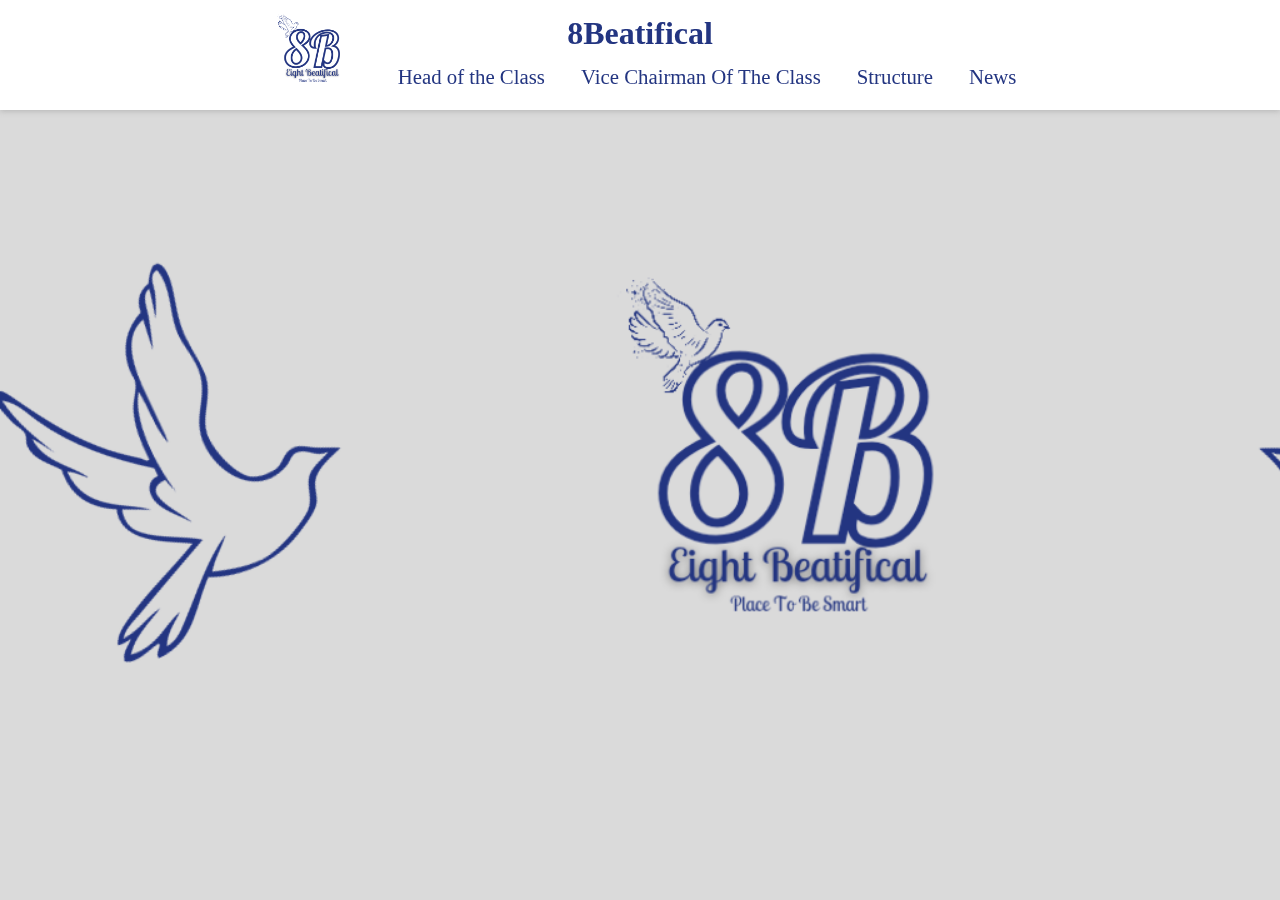
<file: index.html>
<!DOCTYPE html>
<html lang="en">
<head>
    <meta name="viewport" content="width=device-width">
    <title>8Beatifical</title>
    <link rel="icon" href="item/8B.png">
    <link rel="stylesheet" href="style.css">
    <link rel="stylesheet" href="https://cdnjs.cloudflare.com/ajax/libs/font-awesome/6.4.0/css/all.min.css">
</head>
<body>
    <div class="nav">
        <ul>
            <div class="nav2">
                <h1>8Beatifical</h1>
                <a href="index.html"><img src="item/8B.png" alt="logo"></a>
                <li><a href="head-of-the-class.html">Head of the Class</a></li>
                <li><a href="vice-chairman-of-the-class.html">Vice Chairman Of The Class</a></li>
                <li><a href="structure.html">Structure</a></li>

                <li><a href="news.html">News</a></li>
            </div>
        </ul>
    </div>
    
    <div class="content">

    </div>
</body>
</html>
</file>
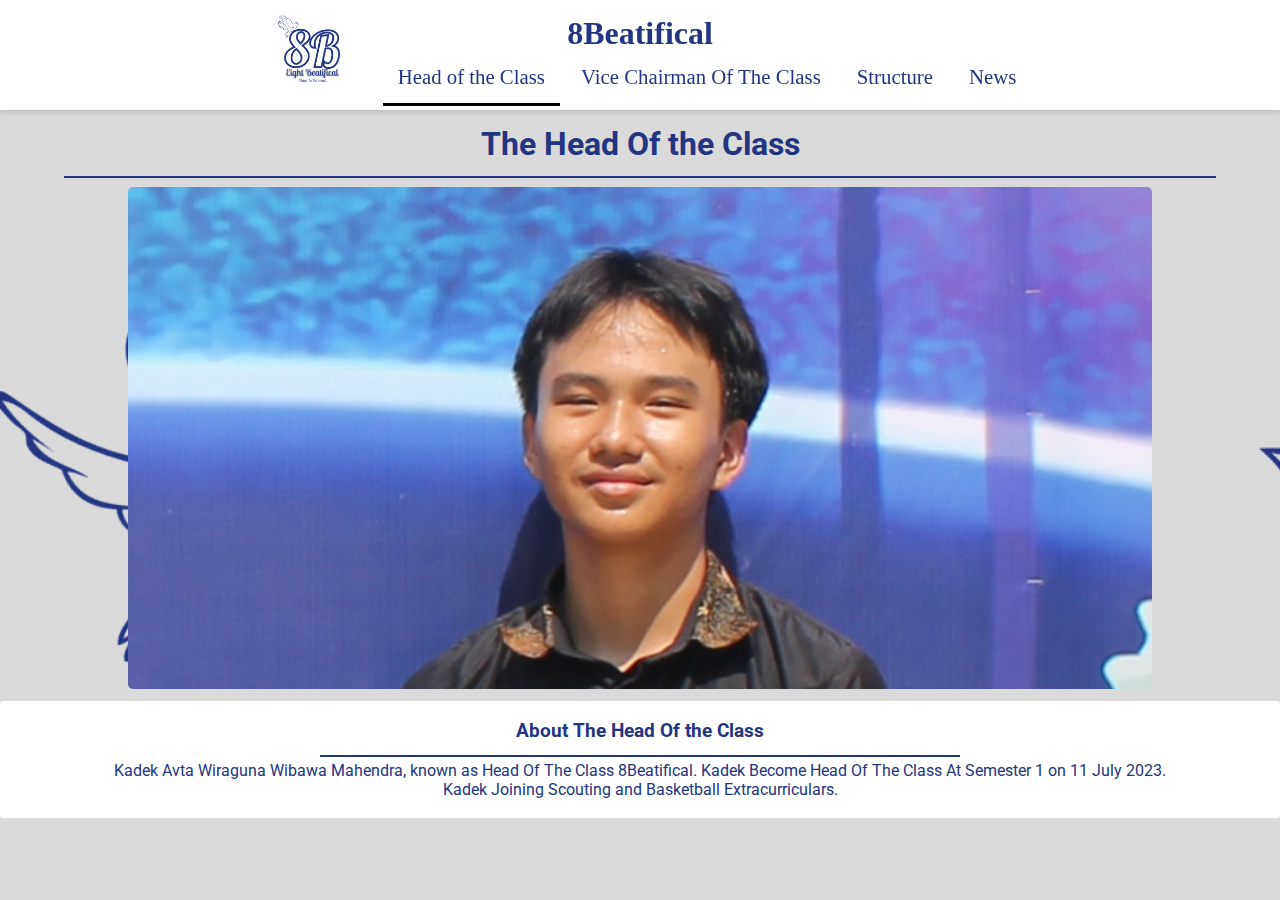
<file: head-of-the-class.html>
<!DOCTYPE html>
<html lang="en">
<head>
    <meta name="viewport" content="width=device-width">
    <title>8Beatifical</title>
    <link rel="icon" href="item/8B.png">
    <link rel="stylesheet" href="style.css">
    <link rel="stylesheet" href="https://cdnjs.cloudflare.com/ajax/libs/font-awesome/6.4.0/css/all.min.css">
</head>
<body>
    <div class="nav">
        <ul>
            <div class="nav2">
                <h1>8Beatifical</h1>
                <a href="index.html"><img src="item/8B.png" alt="logo"></a>
                <li><a href="" class="active" >Head of the Class</a></li>
                <li><a href="vice-chairman-of-the-class.html">Vice Chairman Of The Class</a></li>
                <li><a href="structure.html">Structure</a></li>

                <li><a href="news.html">News</a></li>
            </div>
        </ul>
    </div>
    
    <div class="content">
        <h1>The Head Of the Class</h1>
        <hr class="ll">
        <img src="item/IMG_0321 (1).png" alt="wira" class="bar">
        <div class="about">
            <br>
            <h3>About The Head Of the Class</h3>
            <hr class="sl">
            <p>Kadek Avta Wiraguna Wibawa Mahendra, known as Head Of The Class 8Beatifical. Kadek Become Head Of The Class At Semester 1 on 11 July 2023.
            <br>
                Kadek Joining Scouting and Basketball Extracurriculars.</p>
            <br>
        </div>
    </div>
</body>
</html>
</file>
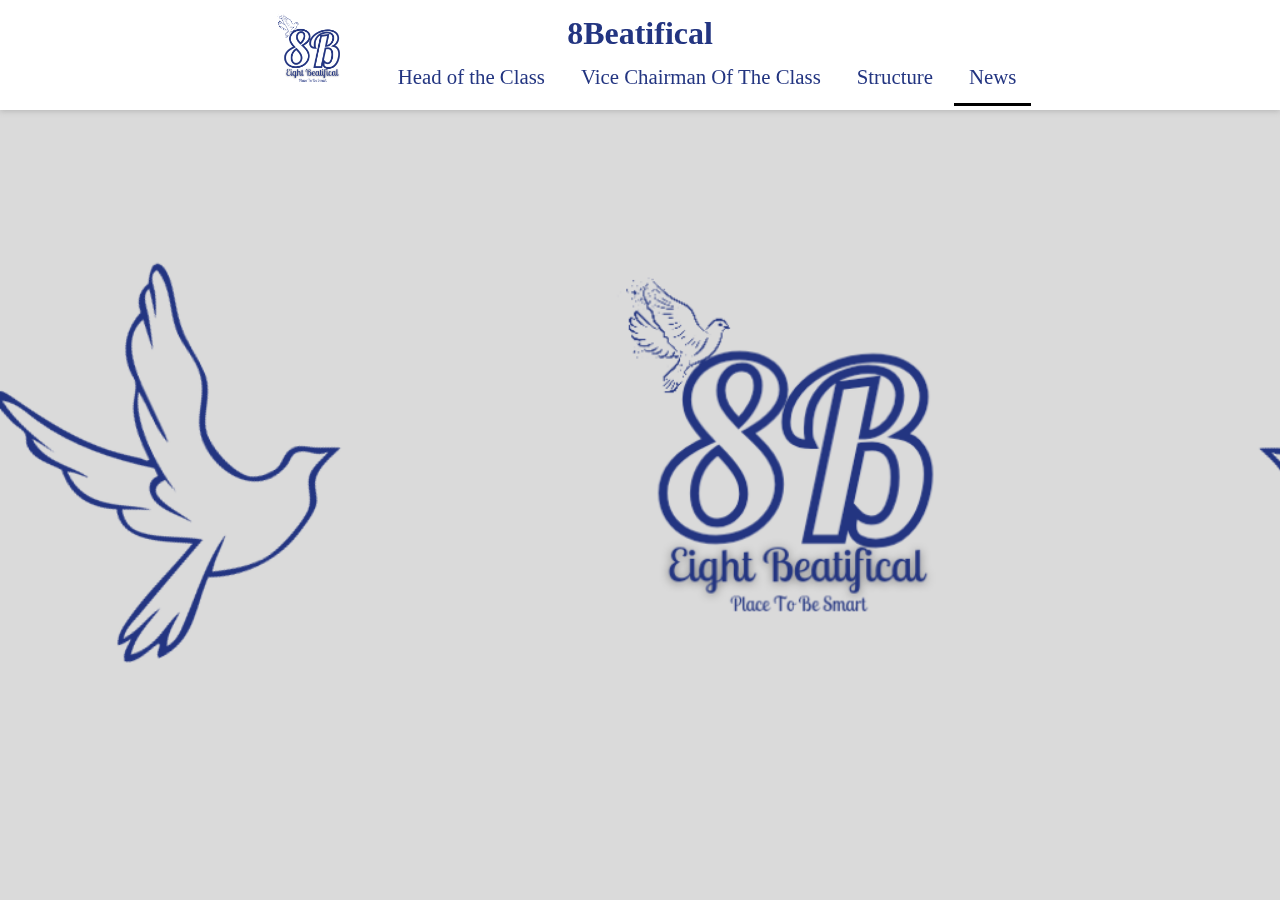
<file: news.html>
<!DOCTYPE html>
<html lang="en">
<head>
    <meta name="viewport" content="width=device-width">
    <title>8Beatifical</title>
    <link rel="icon" href="item/8B.png">
    <link rel="stylesheet" href="style.css">
    <link rel="stylesheet" href="https://cdnjs.cloudflare.com/ajax/libs/font-awesome/6.4.0/css/all.min.css">
</head>
<body>
    <div class="nav">
        <ul>
            <div class="nav2">
                <h1>8Beatifical</h1>
                <a href="index.html"><img src="item/8B.png" alt="logo"></a>
                <li><a href="head-of-the-class.html">Head of the Class</a></li>
                <li><a href="vice-chairman-of-the-class.html">Vice Chairman Of The Class</a></li>
                <li><a href="structure.html">Structure</a></li>

                <li><a href="" class="active">News</a></li>
            </div>
        </ul>
    </div>
    
    <div class="content">

    </div>
</body>
</html>
</file>
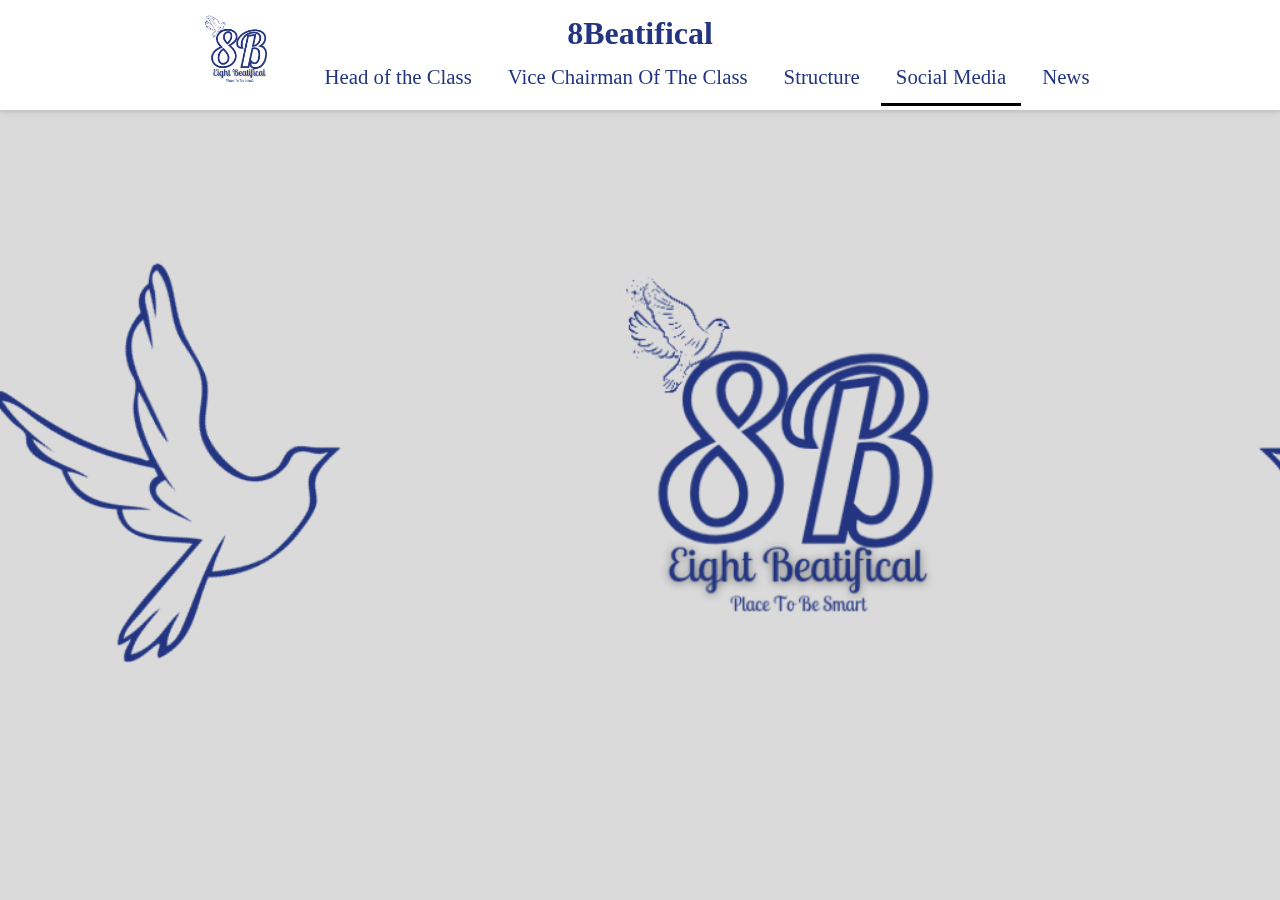
<file: social-media.html>
<!DOCTYPE html>
<html lang="en">
<head>
    <title>8Beatifical</title>
    <link rel="icon" href="item/8B.png">
    <link rel="stylesheet" href="style.css">
    <link rel="stylesheet" href="https://cdnjs.cloudflare.com/ajax/libs/font-awesome/6.4.0/css/all.min.css">
</head>
<body>
    <div class="nav">
        <ul>
            <div class="nav2">
                <h1>8Beatifical</h1>
                <a href="index.html"><img src="item/8B.png" alt="logo"></a>
                <li><a href="head-of-the-class.html">Head of the Class</a></li>
                <li><a href="vice-chairman-of-the-class.html">Vice Chairman Of The Class</a></li>
                <li><a href="structure.html">Structure</a></li>
                <li><a href="" class="active">Social Media</a></li>
                <li><a href="news.html">News</a></li>
            </div>
        </ul>
    </div>
    
    <div class="content">
        <div class="sosmed">

        </div>
    </div>
</body>
</html>
</file>
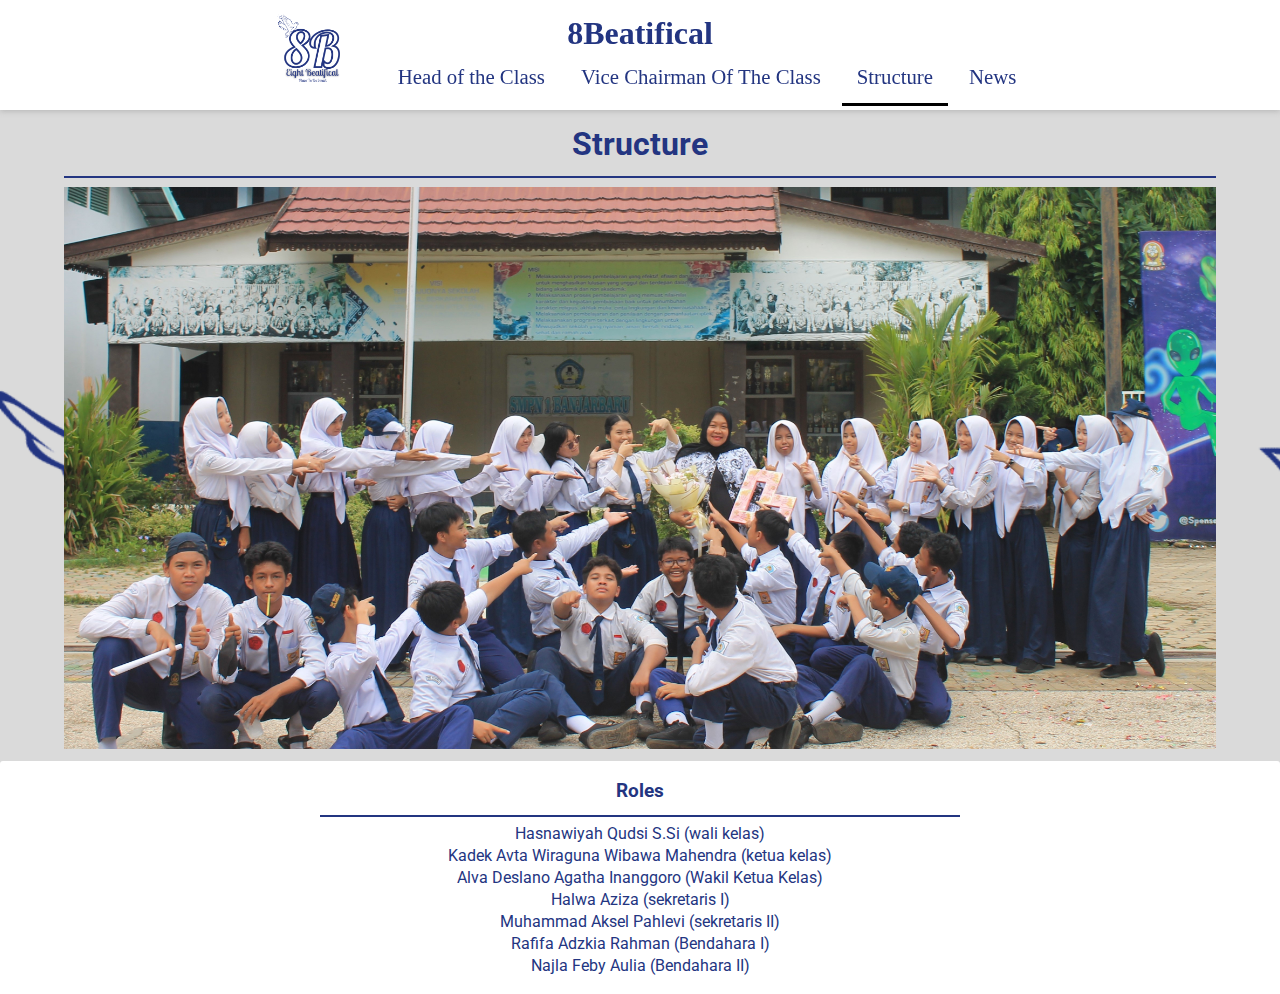
<file: structure.html>
<!DOCTYPE html>
<html lang="en">
<head>
    <meta name="viewport" content="width=device-width">
    <title>8Beatifical</title>
    <link rel="icon" href="item/8B.png">
    <link rel="stylesheet" href="style.css">
    <link rel="stylesheet" href="https://cdnjs.cloudflare.com/ajax/libs/font-awesome/6.4.0/css/all.min.css">
</head>
<body>
    <div class="nav">
        <ul>
            <div class="nav2">
                <h1>8Beatifical</h1>
                <a href="index.html"><img src="item/8B.png" alt="logo"></a>
                <li><a href="head-of-the-class.html">Head of the Class</a></li>
                <li><a href="vice-chairman-of-the-class.html">Vice Chairman Of The Class</a></li>
                <li><a href="" class="active" >Structure</a></li>

                <li><a href="news.html">News</a></li>
            </div>
        </ul>
    </div>
    
    <div class="content">
        <h1>Structure</h1>
        <hr class="ll">
        <img src="item/IMG_0023.JPG" alt="structure" class="spic" >
        <div class="about">
            <br>
            <h3>Roles</h3>
            <hr class="sl">
            <p class="str">Hasnawiyah Qudsi S.Si (wali kelas)</p>
            <p class="str">Kadek Avta Wiraguna Wibawa Mahendra (ketua kelas)</p>
            <p class="str">Alva Deslano Agatha Inanggoro (Wakil Ketua Kelas)</p>
            <p class="str">Halwa Aziza (sekretaris I)</p>
            <p class="str">Muhammad Aksel Pahlevi (sekretaris II)</p>
            <p class="str">Rafifa Adzkia Rahman (Bendahara I)</p>
            <p class="str">Najla Feby Aulia (Bendahara II)</p>
            <br>
        </div>
    </div>
</body>
</html>
</file>
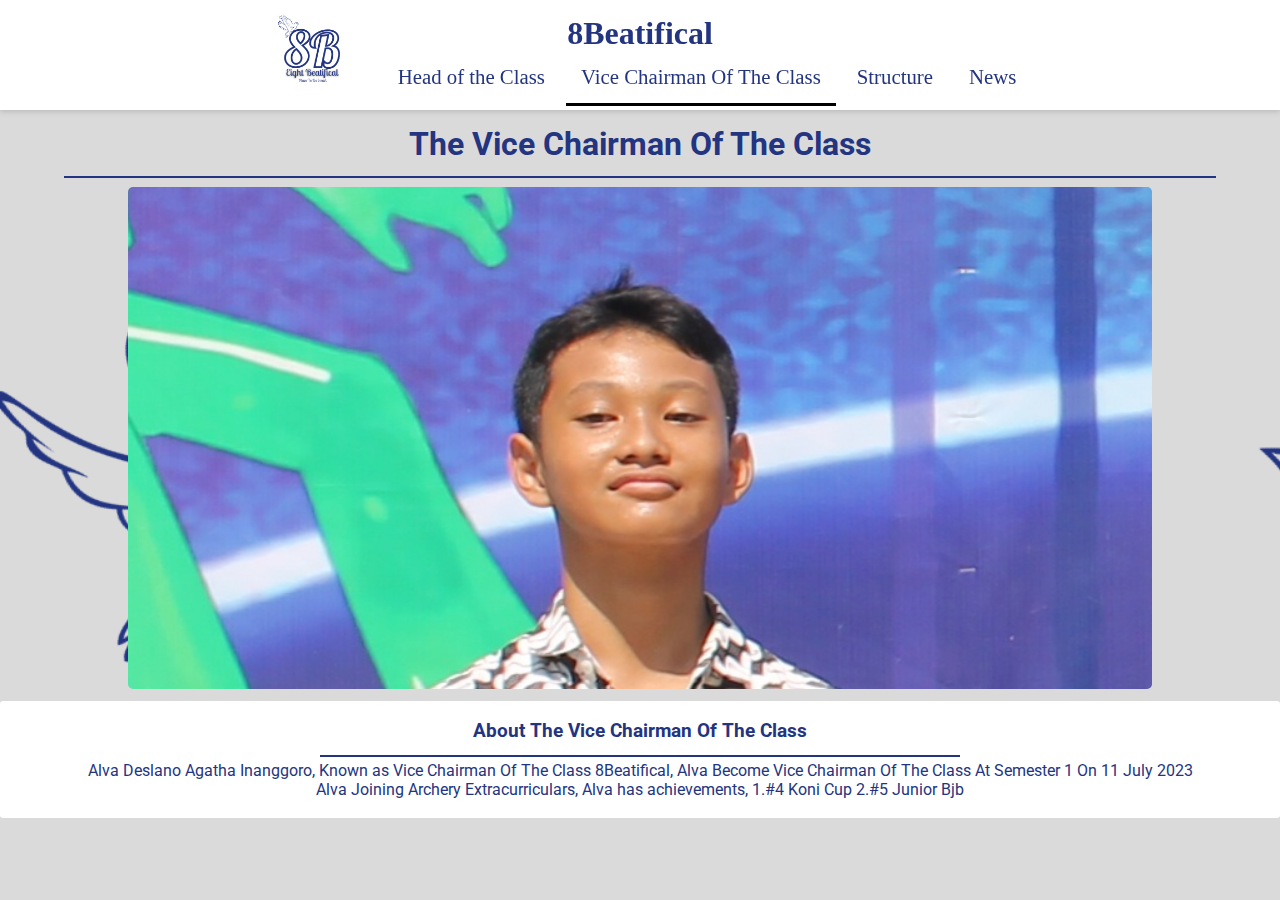
<file: vice-chairman-of-the-class.html>
<!DOCTYPE html>
<html lang="en">
<head>
    <meta name="viewport" content="width=device-width">
    <title>8Beatifical</title>
    <link rel="icon" href="item/8B.png">
    <link rel="stylesheet" href="style.css">
    <link rel="stylesheet" href="https://cdnjs.cloudflare.com/ajax/libs/font-awesome/6.4.0/css/all.min.css">
</head>
<body>
    <div class="nav">
        <ul>
            <div class="nav2">
                <h1>8Beatifical</h1>
                <a href="index.html"><img src="item/8B.png" alt="logo"></a>
                <li><a href="head-of-the-class.html" >Head of the Class</a></li>
                <li><a href="" class="active" >Vice Chairman Of The Class</a></li>
                <li><a href="structure.html">Structure</a></li>

                <li><a href="news.html">News</a></li>
            </div>
        </ul>
    </div>
    
    <div class="content">
        <h1>The Vice Chairman Of The Class</h1>
        <hr class="ll">
        <img src="item/IMG_0321.png" alt="alva" class="bar">
        <div class="about">
            <br>
            <h3>About The Vice Chairman Of The Class</h3>
            <hr class="sl">
            <p>Alva Deslano Agatha Inanggoro, Known as Vice Chairman Of The Class 8Beatifical, Alva Become Vice Chairman  Of The Class At Semester 1 On 11 July 2023
            <br>
                Alva Joining Archery Extracurriculars, Alva has achievements, 1.#4 Koni Cup
                2.#5 Junior Bjb</p>
            <br>
        </div>
    </div>
</body>
</file>
<file: style.css>
@import url('https://fonts.googleapis.com/css2?family=Pangolin&display=swap');
@import url('https://fonts.googleapis.com/css2?family=Kalam&family=Pangolin&display=swap');
@import url('https://fonts.googleapis.com/css2?family=Lexend&display=swap');
@import url('https://fonts.googleapis.com/css2?family=Roboto&display=swap');
@import url('https://fonts.googleapis.com/css2?family=Roboto&display=swap');
@import url('https://fonts.googleapis.com/css2?family=Roboto&display=swap');

*,
html,
body {
  margin: 0;
  padding: 0;
}

body {
  background-image: url('item/Background\ \(2\).png');
  background-attachment: fixed;
  background-size: cover;
  background-repeat: no-repeat;
  background-position: 0px;
}

.nav {
  font-family: Roboto Mono;
  width: 100%;
  position: fixed;
  top: 0;
  text-align: center;
}

/*.nav2{
    margin-left: 22rem;
} */

.nav ul {
  list-style-type: none;
  overflow: hidden;
  background-color: rgb(255, 255, 255);
  box-shadow: 0px 2px 5px rgba(146, 146, 146, 0.404);

  /*Blur*/
  backdrop-filter: blur(4px);
}

.nav ul h1 {
  margin-top: 15px;
  margin-bottom: -68px;
  font-family: Archivo Black;
  color: #233581;
}

.nav li {
  text-align: center;
  display: inline-block;
  margin-bottom: 7px;
}

.nav li a {
  display: block;
  color: #233581;
  text-align: center;
  font-size: 1.3rem;
  padding: 14px 16px;
  text-decoration: none;
  transition: .3s;
}

.nav li a:hover {
  box-shadow: 0px 4px 0px -1px black;
}

.active {
  box-shadow: 0px 4px 0px -1px black;
}



.nav li img {
  width: 130px;
}

.nav ul img {
  width: 130px;
  margin-bottom: -30px;
}

.content {
  font-family: Roboto;
  margin-top: 125px;
  text-align: center;
  align-items: center;
}

.content h1 {
  color: #233581;
}

.content h3 {
  color: #ffffff;
}

.content p {
  color: #ffffff;
}

.sl {
  width: 50%;
  display: inline-block;
  height: 2px;
  background-color: #233581;
  border-width: 0
}

.ll {
  display: inline-block;
  width: 90%;
  height: 2px;
  background-color: #233581;
  border-width: 0
}

.bar {
  width: 80%;
  border-radius: 5px;
  margin-top: 5px;
}

.about {
  background-color: rgb(255, 255, 255);
  margin-top: 8px;
  border-radius: 3px;
}

.about p {
  color: #233581;
}

.about h3 {
  color: #233581;
}

.spic {
  width: 90%;
  margin-top: 5px;
}

.str {
  margin-top: 3px;
  user-select: none;
  transition: .3s;
}

.str:hover {
  text-decoration: underline;
}

/**/

@media (max-width: 800px) {

  .nav li a {
    display: block;
    color: #233581;
    text-align: center;
    font-size: 1rem;
    padding: 9px 11px;
    text-decoration: none;
    transition: .3s;
  }

  .nav ul img {
    width: 5rem;
    margin-bottom: -30px;
  }

  .nav ul h1 {
    margin-top: 15px;
    margin-bottom: -35px;
  }

  .nav li a:hover {
    box-shadow: 0px 3.5px 0px -1px black;
  }

  .active {
    box-shadow: 0px 3.5px 0px -1px black;
  }
}

@media (max-width: 575px) {

  .nav li a {
    font-size: 2.7vw;
    padding: 0.5vw 0.5vw;
  }

  .nav ul img {
    width: 16vw;
    margin-bottom: -5vw;
  }

  .nav ul h1 {
    margin-top: 1vw;
    margin-bottom: -8vw;
    font-size: 5.5vw;
  }

  .nav li a:hover {
    box-shadow: 0px 3px 0px -1px black;
  }

  .active {
    box-shadow: 0px 3px 0px -1px black;
  }

  body {
    background-image: url('item/bghp.png');
  }
}
</file>
